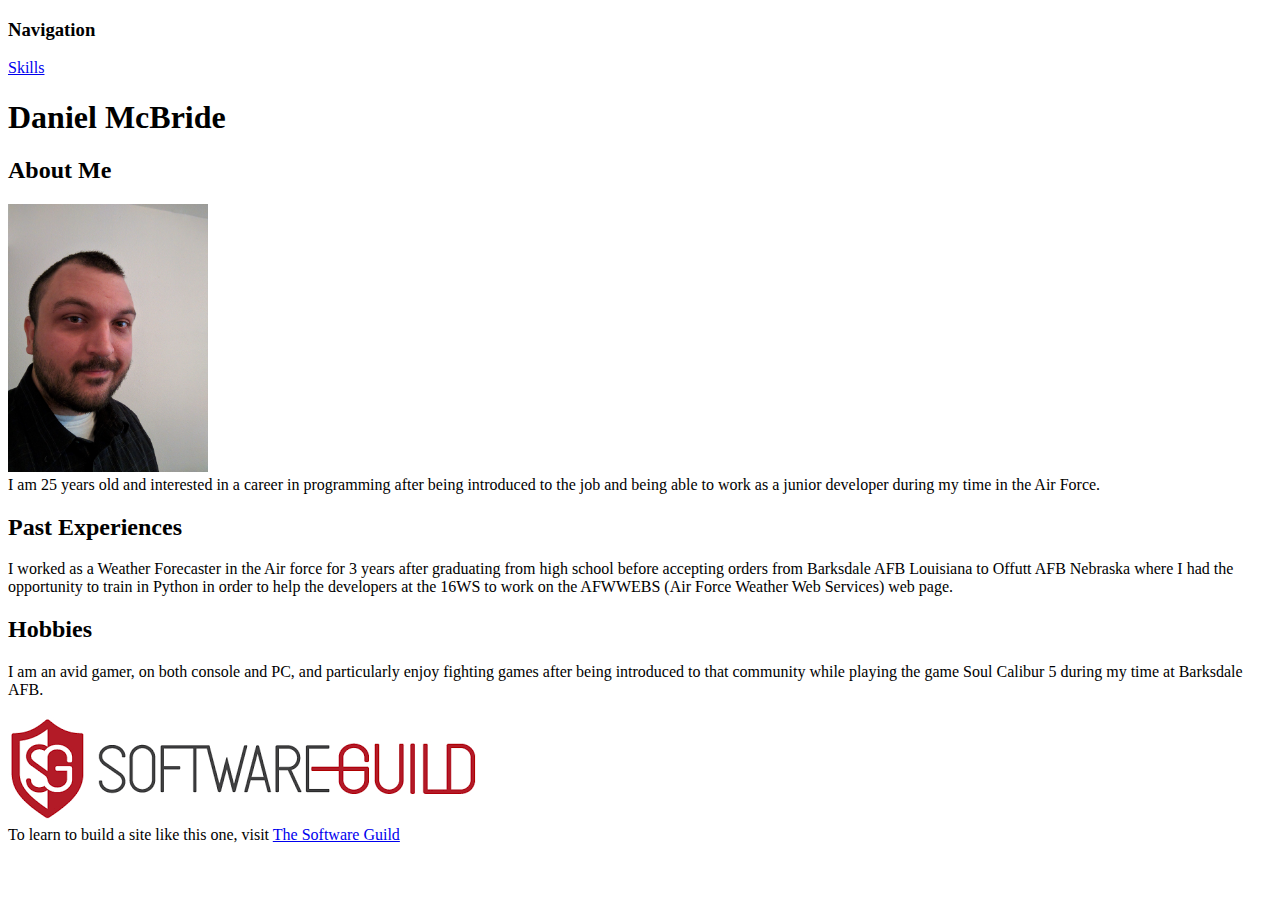
<file: HTML/Portfolio Site 1/index.html>
<!DOCTYPE html>
<html>
    <head>
        <title>
            Daniel McBride - Portfolio
        </title>
        <body>
            <h3>Navigation</h3>
            <a href="skills.html">Skills</a>
            <h1>Daniel McBride</h1>
            <h2>About Me</h2>
            <p>
                <img src="Images/DMcBride.jpg" style="width: 200px"/><br/>
                I am 25 years old and interested in a career in programming after being introduced to the job
                and being able to work as a junior developer during my time in the Air Force.
            </p>
            <h2>Past Experiences</h2>
            <p>
                I worked as a Weather Forecaster in the Air force for 3 years after graduating from high school
                before accepting orders from Barksdale AFB Louisiana to Offutt AFB Nebraska where I 
                had the opportunity to train in Python in order to help the developers at the 16WS 
                to work on the AFWWEBS (Air Force Weather Web Services) web page.
            </p>
            <h2>Hobbies</h2>
            <p>
                I am an avid gamer, on both console and PC, and particularly enjoy fighting games after being introduced to
                that community while playing the game Soul Calibur 5 during my time at Barksdale AFB.
            </p>
            <footer>
                <a href="http://www.thesoftwareguild.com"><img src="Images/SoftwareGuildLogo.png"/><br/></a>
                To learn to build a site like this one, visit <a href="http://www.thesoftwareguild.com">The Software Guild</a>
            </footer>
        </body>
    </head>
</html>
</file>
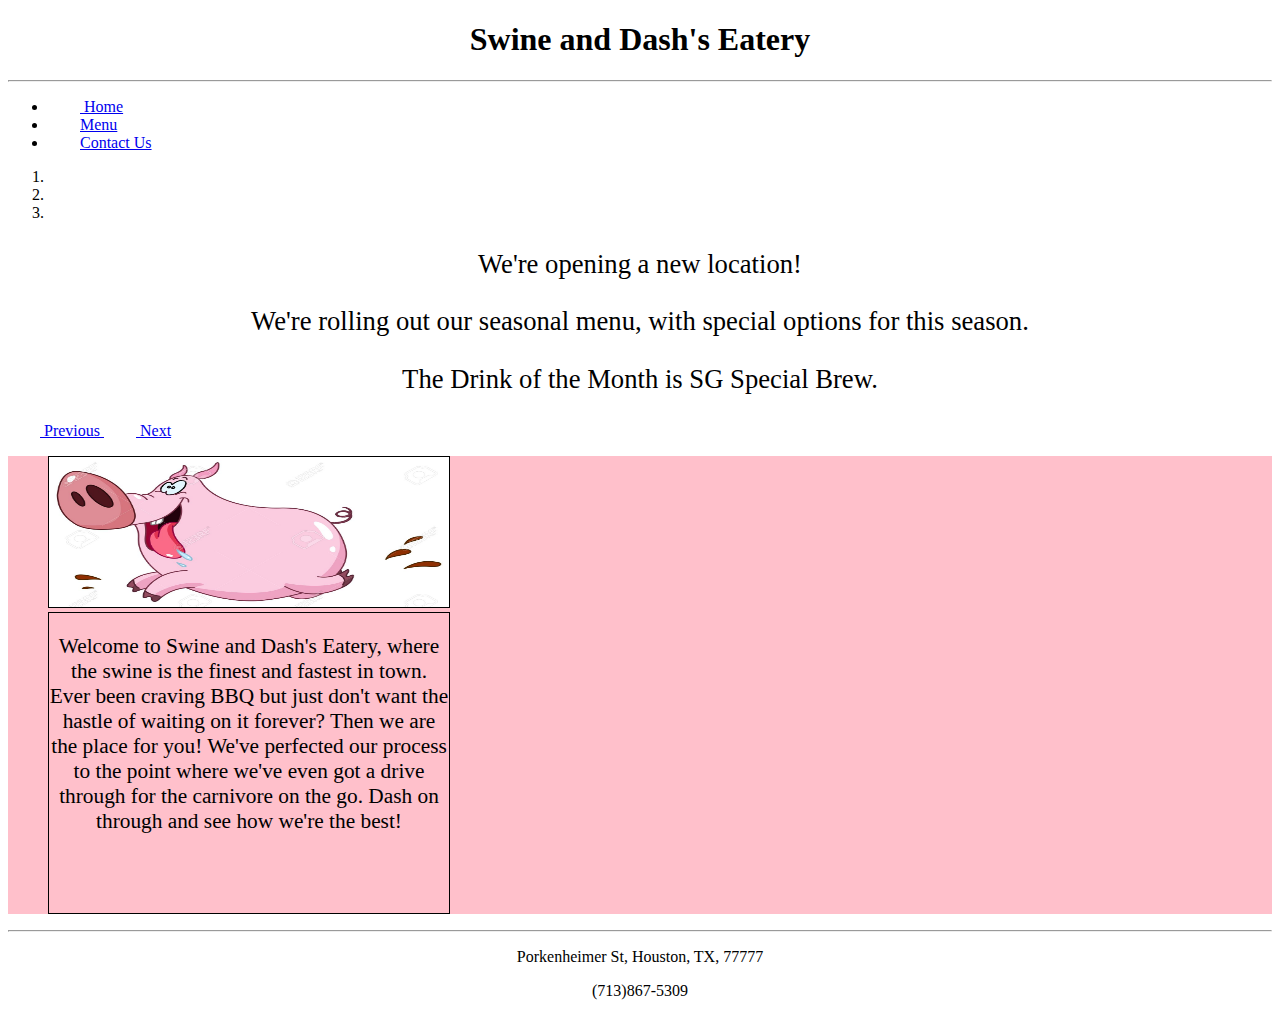
<file: HTML/Restaurant Site/index.html>
<!DOCTYPE html>
<html>
    <head>
        <link rel="stylesheet" href="C:\Users\Daniel McBride\Bootstrap\bootstrap-3.3.7-dist\css\bootstrap.css">
        <link href="restaurantStyles.css" rel="stylesheet" type="text/css" />
        <script src="https://ajax.googleapis.com/ajax/libs/jquery/3.2.1/jquery.min.js"></script>
        <script src="C:\Users\Daniel McBride\Bootstrap\bootstrap-3.3.7-dist\js\bootstrap.js"></script>
        <noscript>
            <div class="alert alert-warning">
                Warning! JavaScript is disabled.  This site may not work properly without it.
            </div>
        </noscript>
        <title>Home</title>
        <h1 style="text-align: center">Swine and Dash's Eatery</h1>
        <hr>
        <ul class="nav nav-tabs">
            <li><a href="index.html"><span class="glyphicon glyphicon-home"></span> Home </a></li>
            <li><a href="menu.html">Menu </a></li>
            <li><a href="contactUs.html">Contact Us</a></li>
        </ul>
        </hr>
        <div id="myCarousel" class="carousel slide" data-ride="carousel">
            <ol class="carousel-indicators">
                <li data-target="#myCarousel" data-slide-to="0" class="active"></li>
                <li data-target="#myCarousel" data-slide-to="1"></li>
                <li data-target="#myCarousel" data-slide-to="2"></li>
            </ol>
            <div class="carousel-inner">
                <div class="item active">
                    <div class="carousel-content">
                        <div>
                            <p id="carousel">We're opening a new location!</p>
                        </div>
                    </div>
                </div>
                <div class="item">
                    <div class="carousel-content">
                        <div>
                            <p id="carousel">We're rolling out our seasonal menu, with special options for this season.</p>
                        </div>
                    </div>
                </div>
                <div class="item">
                    <div class="carousel-content">
                        <div>
                            <p id="carousel">The Drink of the Month is SG Special Brew.</p>
                        </div>
                    </div>
                </div>
            </div>
            <a class="left carousel-control" href="#myCarousel" data-slide="prev">
                <span class="glyphicon glyphicon-chevron-left"></span>
                <span class="sr-only">Previous</span>
            </a>
            <a class="right carousel-control" href="#myCarousel" data-slide="next">
                <span class="glyphicon glyphicon-chevron-right"></span>
                <span class="sr-only">Next</span>
            </a>
        </div>
        <body>
            <div class="container-fluid">
                <div class="row" style="background-color: pink">
                    <div class="col-md-4"></div>
                    <div class="col-md-4">
                        <figure>
                            <img src="Images/PigDash.jpg" style="border: 1px solid; width: 400px; height: 150px"/>
                            <figcaption style="border: 1px solid black; width: 400px; height: 300px">
                                <p style="font-size: 16pt">
                                    Welcome to Swine and Dash's Eatery, where the swine is the finest and fastest in town.
                                    Ever been craving BBQ but just don't want the hastle of waiting on it forever? Then we are
                                    the place for you! We've perfected our process to the point where we've even got a drive 
                                    through for the carnivore on the go. Dash on through and see how we're the best!
                                <p>
                            </figcaption>
                        </figure>
                    </div>
                    <div class="col-md-4"></div>
                </div>
            </div>
        </body>
        <hr>
        <footer>
            <p>Porkenheimer St, Houston, TX, 77777</p>
            <p>(713)867-5309</p>
        </footer>
    </head>
</html>
</file>
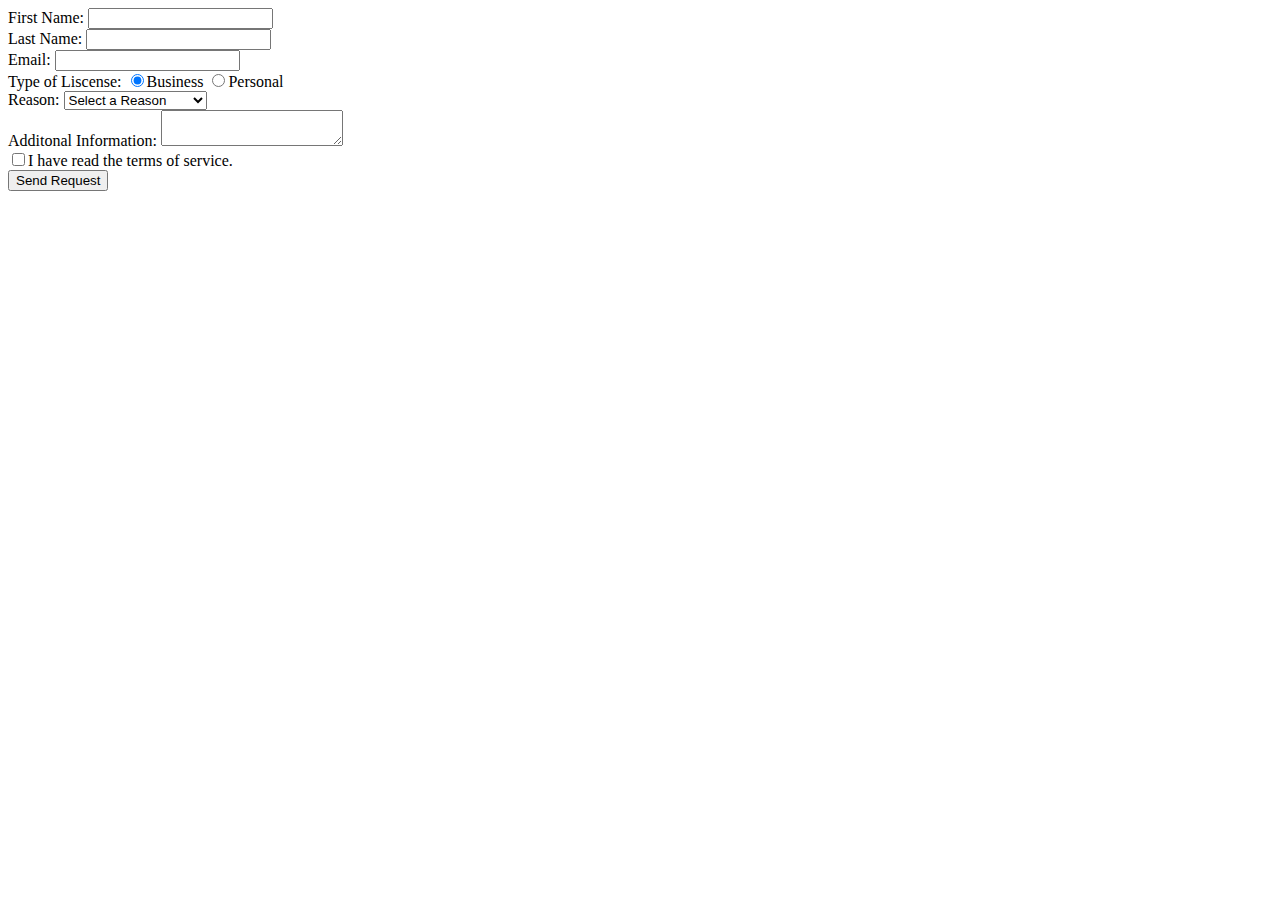
<file: HTML/Contact Us Form/contactUs.html>
<!DOCTYPE html>
<html>
    <head>
        <title>Contact Us</title>
        <body>
            <form>
                First Name: <input type="text" name="FirstName"/><br/>
                Last Name: <input type="text" name="LastName"/><br/>
                Email: <input type="text" name="Email"/><br/>
                Type of Liscense: <input type="radio" name="Liscense" value="Business" checked/>Business
                                  <input type="radio" name="Liscense" value="Personal"/>Personal<br/>
                Reason: <select>
                            <option>Select a Reason</option>
                            <option>Software Support</option>
                            <option>Hardware Support</option>
                            <option>Information Request</option>
                        </select><br/>
                Additonal Information: <textarea></textarea><br/>
                <input type="checkbox" name="TermsOfService"/>I have read the terms of service.<br/>
                <input type="submit" value="Send Request"/>
                </form>
        </body>
    </head>
</html>
</file>
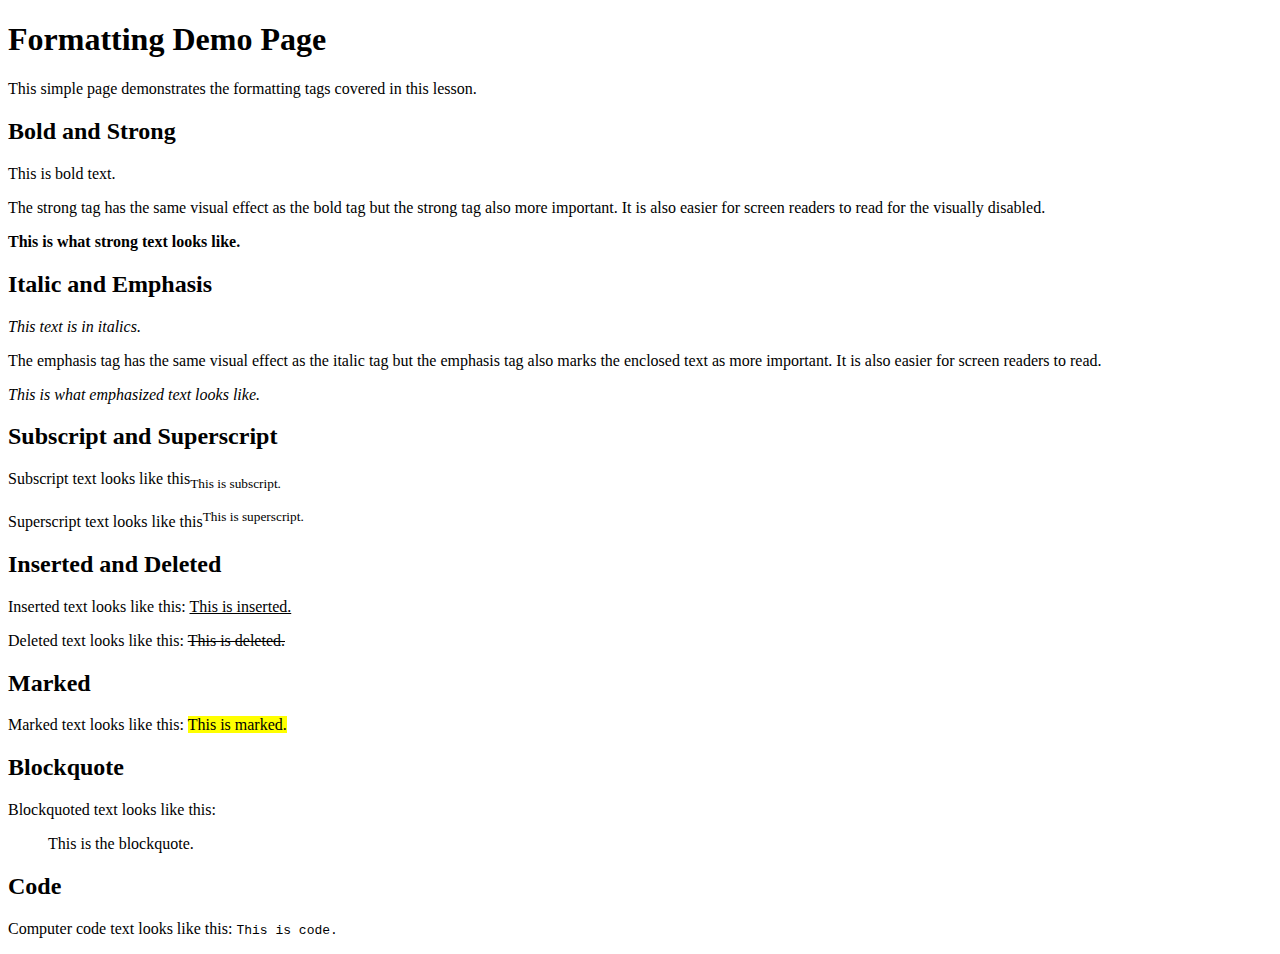
<file: HTML/Formatting Demo/formattingDemoPage.html>
<!DOCTYPE html>
<html>
    <head>
        <title>Formatting Demo</title>
        <body>
            <h1>Formatting Demo Page</h1>
            <p>This simple page demonstrates the formatting tags covered in this lesson.</p>
            <h2>Bold and Strong</h2>
            <bold>This is bold text.</bold>
            <p>
                The strong tag has the same visual effect as the bold tag but the strong tag also more
                important. It is also easier for screen readers to read for the visually disabled.
            </p>
            <strong>This is what strong text looks like.</strong>
            <h2>Italic and Emphasis</h2>
            <i>This text is in italics.</i>
            <p>
                The emphasis tag has the same visual effect as the italic tag but the emphasis tag also
                marks the enclosed text as more important. It is also easier for screen readers to read.
            </p>
            <em>This is what emphasized text looks like.</em>
            <h2>Subscript and Superscript</h2>
            <p>Subscript text looks like this<sub>This is subscript.</sub></p>
            <p>Superscript text looks like this<sup>This is superscript.</sup></p>
            <h2>Inserted and Deleted</h2>
            <p>Inserted text looks like this: <ins>This is inserted.</ins></p>
            <p>Deleted text looks like this: <del>This is deleted.</del></p>
            <h2>Marked</h2>
            <p>Marked text looks like this: <mark>This is marked.</mark></p>
            <h2>Blockquote</h2>
            <p>
                Blockquoted text looks like this:
                <blockquote>This is the blockquote.</blockquote>
            </p>
            <h2>Code</h2>
            <p>Computer code text looks like this: <code>This is code.</code></p>
        </body>
    </head>
</html>
</file>
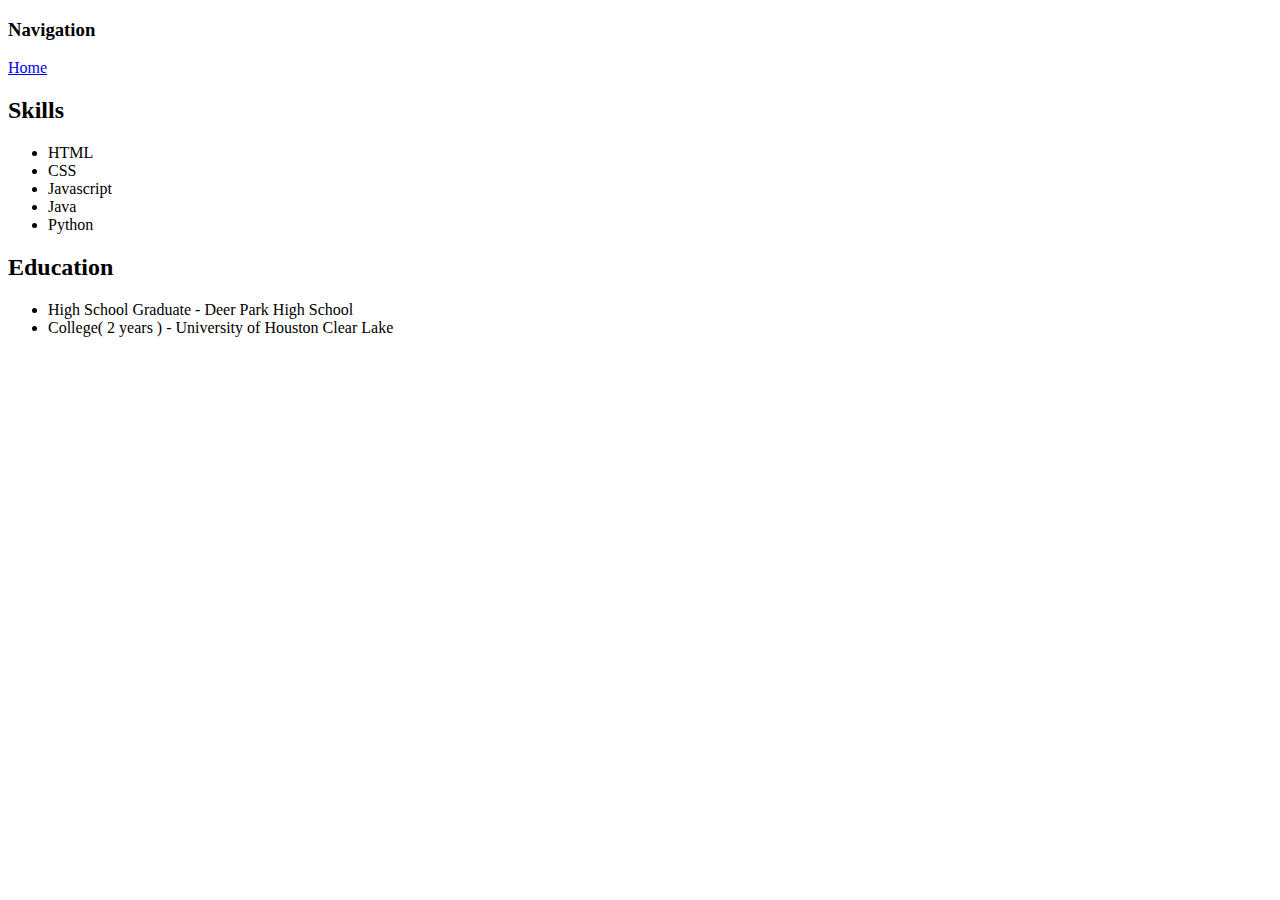
<file: HTML/Portfolio Site 1/skills.html>
<!DOCTYPE html>
<html>
    <head>
        <title>
        </title>
        <body>
            <h3>Navigation</h3>
            <a href="index.html">Home</a>
            <h2>Skills</h2>
            <ul>
                <li>HTML</li>
                <li>CSS</li>
                <li>Javascript</li>
                <li>Java</li>
                <li>Python</li>
            </ul>
            <h2>Education</h2>
            <ul>
                <li>High School Graduate - Deer Park High School</li>
                <li>College( 2 years ) - University of Houston Clear Lake</li>
            </ul>
        </body>
    </head>
</html>
</file>
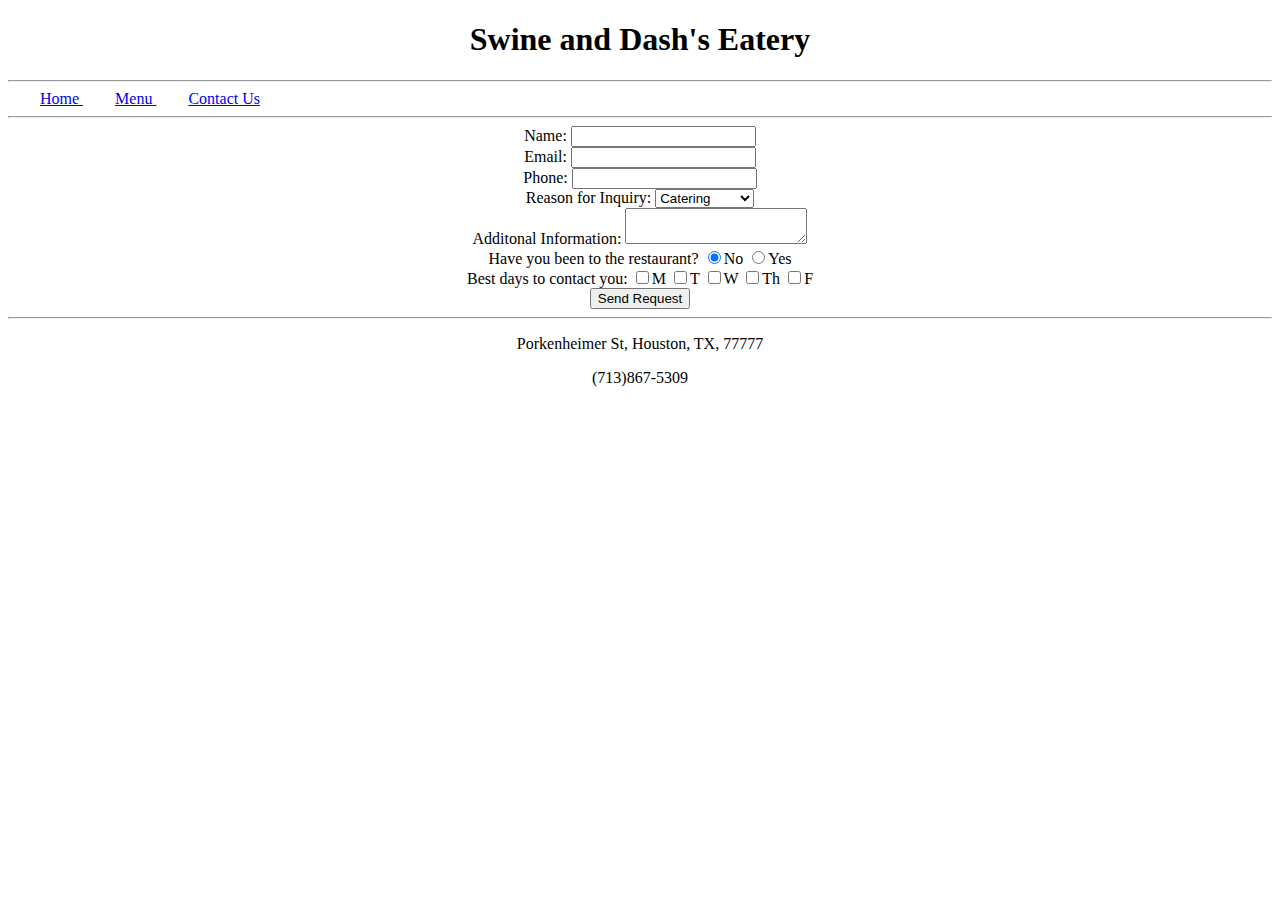
<file: HTML/Restaurant Site/contactUs.html>
<!DOCTYPE html>
<html>
    <head>
        <style>
            a:before {
                content:"";
                display:inline-block;
                width:32px;
            }
            div {
                text-align: center
            }
        </style>
        <title>Contact Us</title>
        <h1 style="text-align: center">Swine and Dash's Eatery</h1>
        <hr>
        <a href="index.html">Home </a><a href="menu.html">Menu </a><a href="contactUs.html">Contact Us</a>
        <hr>
        <body>
            <form>
                <div>
                    <span>Name: </span><input type="text" name="Name"/>
                </div>
                <div>
                    <span>Email: </span><input type="text" name="Email"/>
                </div>
                <div>
                    <span>Phone: </span><input type="text" name="Phone"/>
                </div>
                <div>
                    <span>Reason for Inquiry: </span><select>
                            <option>Catering</option>
                            <option>Private Party</option>
                            <option>Feedback</option>
                            <option>Other</option>
                        </select>
                </div>
                <div>
                    <span>Additonal Information: </span><textarea></textarea>
                </div>
                <div>
                    <span>Have you been to the restaurant? </span><input type="radio" name="attendance" value="No" checked/>No
                                  <input type="radio" name="attendance" value="Yes"/>Yes
                </div>
                <div>
                    <span>Best days to contact you: </span>
                    <span style="margin: auto">
                        <input type="checkbox" name="Monday"/>M
                        <input type="checkbox" name="Tuesday"/>T
                        <input type="checkbox" name="Wednesday"/>W
                        <input type="checkbox" name="Thursday"/>Th
                        <input type="checkbox" name="Friday"/>F
                    </span><br/>
                </div>
                <div>
                    <input type="submit" value="Send Request"/>
                </div>
                </form>
        </body>
        <hr>
        <p style="text-align: center">Porkenheimer St, Houston, TX, 77777</p>
        <p style="text-align: center">(713)867-5309</p>
    </head>
</html>
</file>
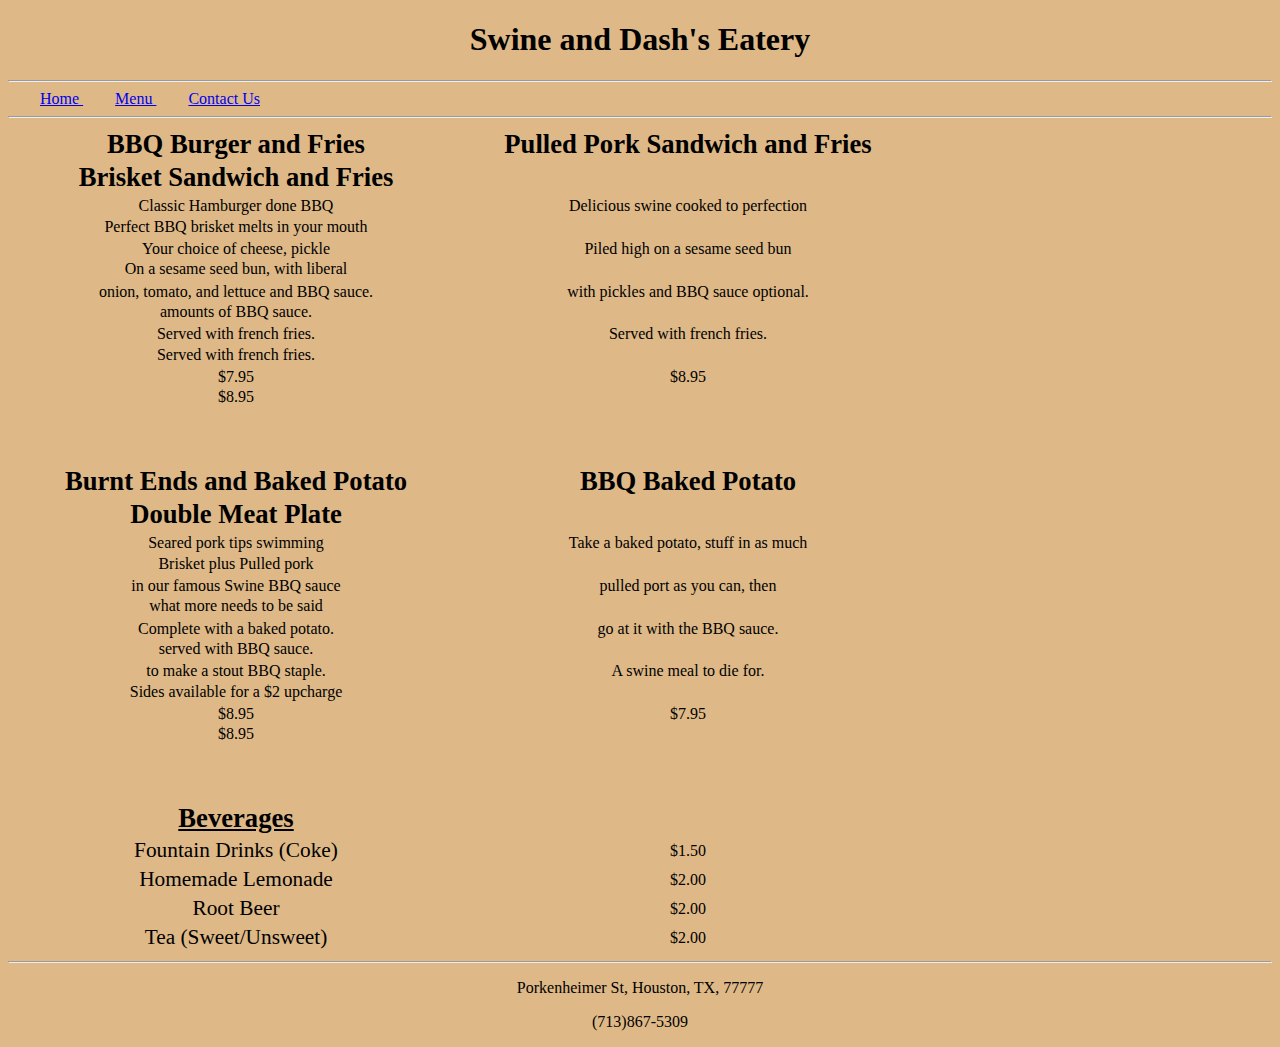
<file: HTML/Restaurant Site/menu.html>
<!DOCTYPE html>
<html>
    <head>
        <link href="restaurantStyles.css" rel="stylesheet" type="text/css" />
        <style>            
            th, td {
                display: inline-block;
                width: 450px;
                text-align: center;
            }
            
            #drink {
                font-size: 16pt;
            }
        </style>
        <title >Menu</title>
        <h1 style="text-align: center">Swine and Dash's Eatery</h1>
        <hr>
        <a href="index.html">Home </a><a href="menu.html">Menu </a><a href="contactUs.html">Contact Us</a>
        <hr>
        <body style="background-color: burlywood">
            <table>
                <thead>
                    <th id="menuName">BBQ Burger and Fries</th>
                    <th id="menuName">Pulled Pork Sandwich and Fries</th>
                    <th id="menuName">Brisket Sandwich and Fries</th>
                </thead>
                <tbody>
                    <td>Classic Hamburger done BBQ</td>
                    <td>Delicious swine cooked to perfection</td>
                    <td>Perfect BBQ brisket melts in your mouth</td>
                </tbody>
                <tbody>
                    <td>Your choice of cheese, pickle</td>
                    <td>Piled high on a sesame seed bun</td>
                    <td>On a sesame seed bun, with liberal</td>
                </tbody>
                <tbody>
                    <td> onion, tomato, and lettuce and BBQ sauce.</td>
                    <td>with pickles and BBQ sauce optional.</td>
                    <td>amounts of BBQ sauce.</td>
                </tbody>
                <tbody>
                    <td>Served with french fries.</td>
                    <td>Served with french fries.</td>
                    <td>Served with french fries.</td>
                </tbody>
                <tbody>
                    <td>$7.95</td>
                    <td>$8.95</td>
                    <td>$8.95</td>
                </tbody>
            </table>
            <br/><br/><br/>
            <table>
                <thead>
                    <th id="menuName">Burnt Ends and Baked Potato</th>
                    <th id="menuName">BBQ Baked Potato</th>
                    <th id="menuName">Double Meat Plate</th>
                </thead>
                <tbody>
                    <td>Seared pork tips swimming</td>
                    <td>Take a baked potato, stuff in as much</td>
                    <td>Brisket plus Pulled pork</td>
                </tbody>
                <tbody>
                    <td>in our famous Swine BBQ sauce</td>
                    <td>pulled port as you can, then</td>
                    <td>what more needs to be said</td>
                </tbody>
                <tbody>
                    <td>Complete with a baked potato.</td>
                    <td>go at it with the BBQ sauce.</td>
                    <td>served with BBQ sauce.</td>
                </tbody>
                <tbody>
                    <td>to make a stout BBQ staple.</td>
                    <td>A swine meal to die for.</td>
                    <td>Sides available for a $2 upcharge</td>
                </tbody>
                <tbody>
                    <td>$8.95</td>
                    <td>$7.95</td>
                    <td>$8.95</td>
                </tbody>
            </table>
            <br/><br/><br/>
            <table>
                <thead>
                    <th style="font-size: 20pt; text-decoration: underline">Beverages</th>
                    <th></th>
                </thead>
                <tbody>
                    <td id="drink">Fountain Drinks (Coke)</td>
                    <td>$1.50</td>
                </tbody>
                <tbody>
                    <td id="drink">Homemade Lemonade</td>
                    <td>$2.00</td>
                </tbody>
                <tbody>
                    <td id="drink">Root Beer</td>
                    <td>$2.00</td>
                </tbody>
                <tbody>
                    <td id="drink">Tea (Sweet/Unsweet)</td>
                    <td>$2.00</td>
                </tbody>
            </table>
        </body>
        <hr>
        <footer>
            <p>Porkenheimer St, Houston, TX, 77777</p>
            <p>(713)867-5309</p>
        </footer>
    </head>
</html>
</file>
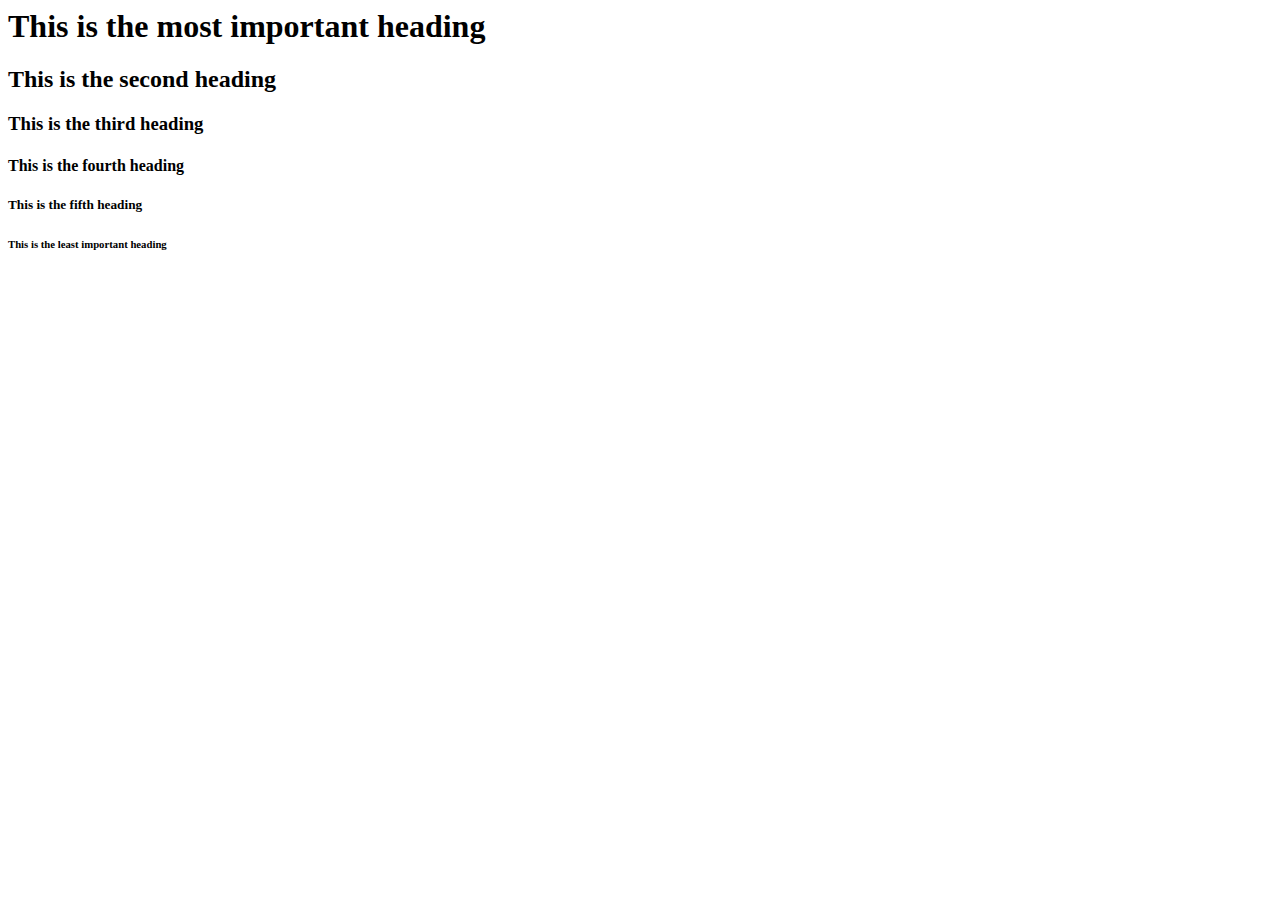
<file: HTML/Test Files/headings.html>
<DOCTYPE html>
    <html>
        <head>
            <title>Block Elements</title>
        </head>
        <body>
            <h1>This is the most important heading</h1>
            <h2>This is the second heading</h2>
            <h3>This is the third heading</h3>
            <h4>This is the fourth heading</h4>
            <h5>This is the fifth heading</h5>
            <h6>This is the least important heading</h6>
        </body>
    </html>
</file>
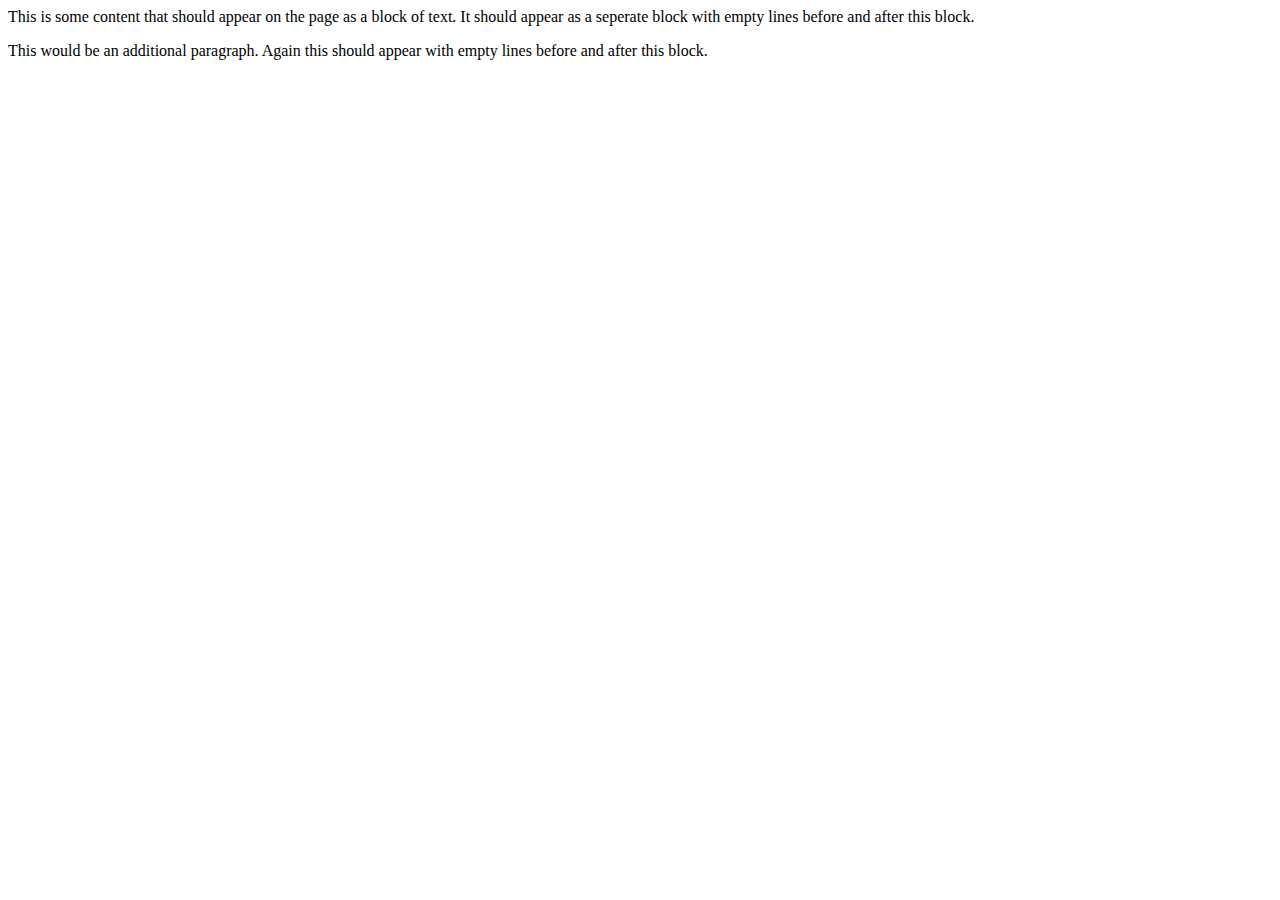
<file: HTML/Test Files/paragraphs.html>
<DOCTYPE html>
    <html>
        <head>
            <title>Block Elements</title>
        </head>
        <p>
            This is some content that should appear on the
            page as a block of text.  It should appear as a
            seperate block with empty lines before and after
            this block. 
        </p>
        <p>
            This would be an additional paragraph.  Again
            this should appear with empty lines before and
            after this block.
        </p>
    </html>
</file>
<file: HTML/Restaurant Site/restaurantStyles.css>
a:before {
                content:"";
                display:inline-block;
                width:32px;
}

p {
    text-align: center
}

#menuName {
    font-size: 20pt
}

h1 {
    font-family: cursive
}

a {
    font-weight: normal
}

a:visited {
    color: red
}

a:hover {
    font-weight: bold
}

a:active {
    text-decoration: none
}

#carousel {
    text-align: center;
    font-size: 20pt
}
</file>
